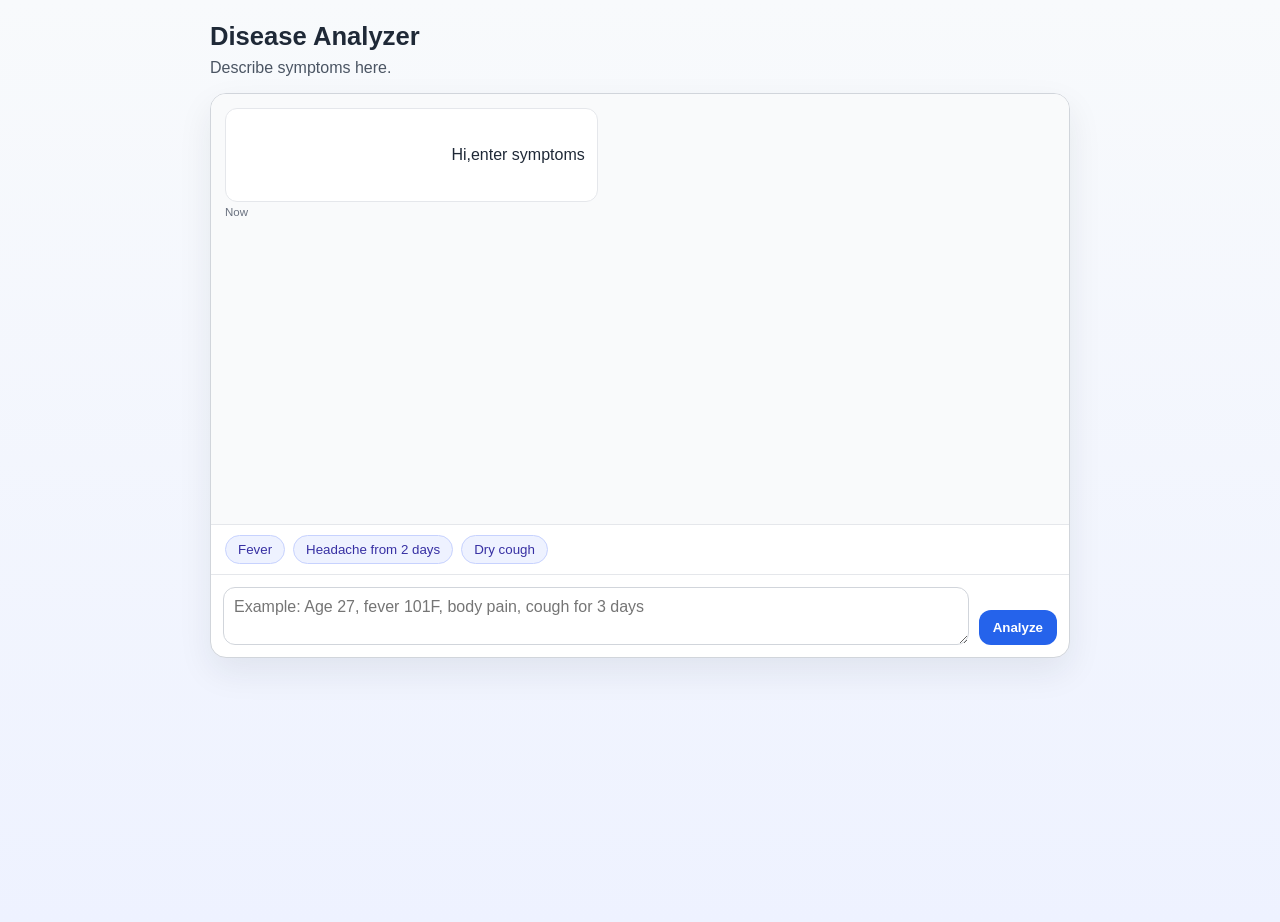
<file: disease-prediction/index.html>
<!DOCTYPE html>
<html lang="en">
<head>
	<meta charset="UTF-8" />
	<meta name="viewport" content="width=device-width, initial-scale=1.0" />
	<title>Disease Analyzer Chat</title>
	<link rel="stylesheet" href="dis.css" />
</head>
<body>
	<main class="app">
		<header class="top">
			<h1>Disease Analyzer</h1>
			<p>Describe symptoms here.</p>
		</header>

		<section class="chat-shell">
			<div id="chatBox" class="chat-box">
				<article class="msg bot">
					<div class="bubble">
						Hi,enter symptoms
					</div>
					<time>Now</time>
				</article>
			</div>

			<div class="quick-prompts" id="quickPrompts">
				<button type="button" class="chip">Fever </button>
				<button type="button" class="chip">Headache from 2 days</button>
				<button type="button" class="chip">Dry cough</button>
			</div>

			<form id="chatForm" class="input-row">
				<textarea id="userInput" rows="2" placeholder="Example: Age 27, fever 101F, body pain, cough for 3 days"></textarea>
				<button id="sendBtn" type="submit">Analyze</button>
			</form>
		</section>
	</main>

	<script src="dis.js"></script>
</body>
</html>
</file>
<file: disease-prediction/dis.css>
* {
	box-sizing: border-box;
}

body {
	margin: 0;
	font-family: "Segoe UI", Tahoma, Geneva, Verdana, sans-serif;
	color: #1f2937;
	background: linear-gradient(180deg, #f8fafc 0%, #eef2ff 100%);
	min-height: 100vh;
}

.app {
	width: min(860px, calc(100% - 28px));
	margin: 22px auto;
}

.top h1 {
	margin: 0;
	font-size: 1.6rem;
}

.top p {
	margin: 8px 0 0;
	color: #4b5563;
}

.chat-shell {
	margin-top: 16px;
	border: 1px solid #d1d5db;
	border-radius: 16px;
	background: #ffffff;
	box-shadow: 0 14px 34px rgba(31, 41, 55, 0.08);
	overflow: hidden;
}

.chat-box {
	height: 430px;
	overflow-y: auto;
	padding: 14px;
	display: flex;
	flex-direction: column;
	gap: 12px;
	background: #f9fafb;
}

.msg {
	max-width: 85%;
	display: flex;
	flex-direction: column;
	gap: 4px;
}

.msg.user {
	align-self: flex-end;
}

.msg.bot {
	align-self: flex-start;
}

.bubble {
	padding: 10px 12px;
	border-radius: 12px;
	line-height: 1.5;
	white-space: pre-wrap;
}

.msg.user .bubble {
	background: #e0ecff;
	border: 1px solid #b8d1ff;
}

.msg.bot .bubble {
	background: #ffffff;
	border: 1px solid #e5e7eb;
}

.msg time {
	font-size: 0.72rem;
	color: #6b7280;
}

.quick-prompts {
	display: flex;
	gap: 8px;
	flex-wrap: wrap;
	padding: 10px 14px;
	border-top: 1px solid #e5e7eb;
	background: #ffffff;
}

.chip {
	border: 1px solid #c7d2fe;
	background: #eef2ff;
	color: #3730a3;
	border-radius: 999px;
	padding: 6px 12px;
	cursor: pointer;
}

.chip:hover {
	background: #e0e7ff;
}

.input-row {
	border-top: 1px solid #e5e7eb;
	padding: 12px;
	display: grid;
	grid-template-columns: 1fr auto;
	gap: 10px;
	align-items: end;
}

#userInput {
	width: 100%;
	border: 1px solid #d1d5db;
	border-radius: 12px;
	padding: 10px;
	resize: vertical;
	min-height: 52px;
	font: inherit;
}

#sendBtn {
	border: none;
	border-radius: 12px;
	padding: 10px 14px;
	background: #2563eb;
	color: #fff;
	font-weight: 600;
	cursor: pointer;
}

#sendBtn:disabled {
	opacity: 0.55;
	cursor: not-allowed;
}

.note {
	margin: 0;
	border-top: 1px solid #e5e7eb;
	padding: 10px 12px;
	font-size: 0.78rem;
	color: #6b7280;
	background: #fff;
}

@media (max-width: 640px) {
	.chat-box {
		height: 360px;
	}

	.input-row {
		grid-template-columns: 1fr;
	}

	#sendBtn {
		width: 100%;
	}
}
</file>
